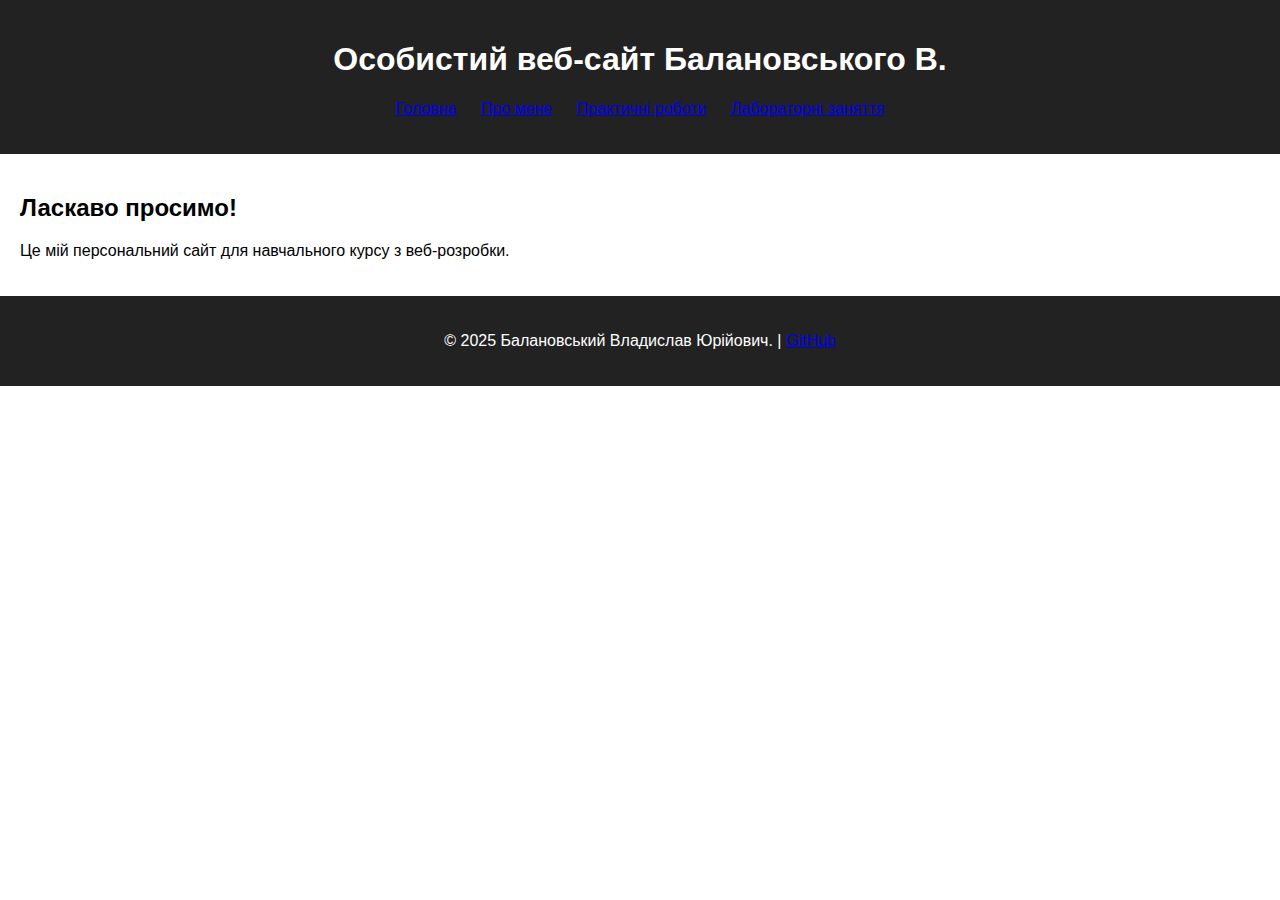
<file: index.html>
<!DOCTYPE html>
<html lang="uk">
<head>
  <meta charset="UTF-8">
  <title>Особистий веб-сайт Балановського В.</title>
  <link rel="stylesheet" href="css/style.css">
</head>
<body>
  <header>
    <h1>Особистий веб-сайт Балановського В.</h1>
    <nav>
      <ul>
        <li><a href="index.html">Головна</a></li>
        <li><a href="about.html">Про мене</a></li>
        <li><a href="practicals.html">Практичні роботи</a></li>
        <li><a href="labs.html">Лабораторні заняття</a></li>
      </ul>
    </nav>
  </header>

  <main>
    <section>
      <h2>Ласкаво просимо!</h2>
      <p>Це мій персональний сайт для навчального курсу з веб-розробки.</p>
    </section>
  </main>

  <footer>
    <p>© 2025 Балановський Владислав Юрійович. | <a href="https://github.com/FuiiikaLol">GitHub</a></p>
  </footer>
</body>
</html>
</file>
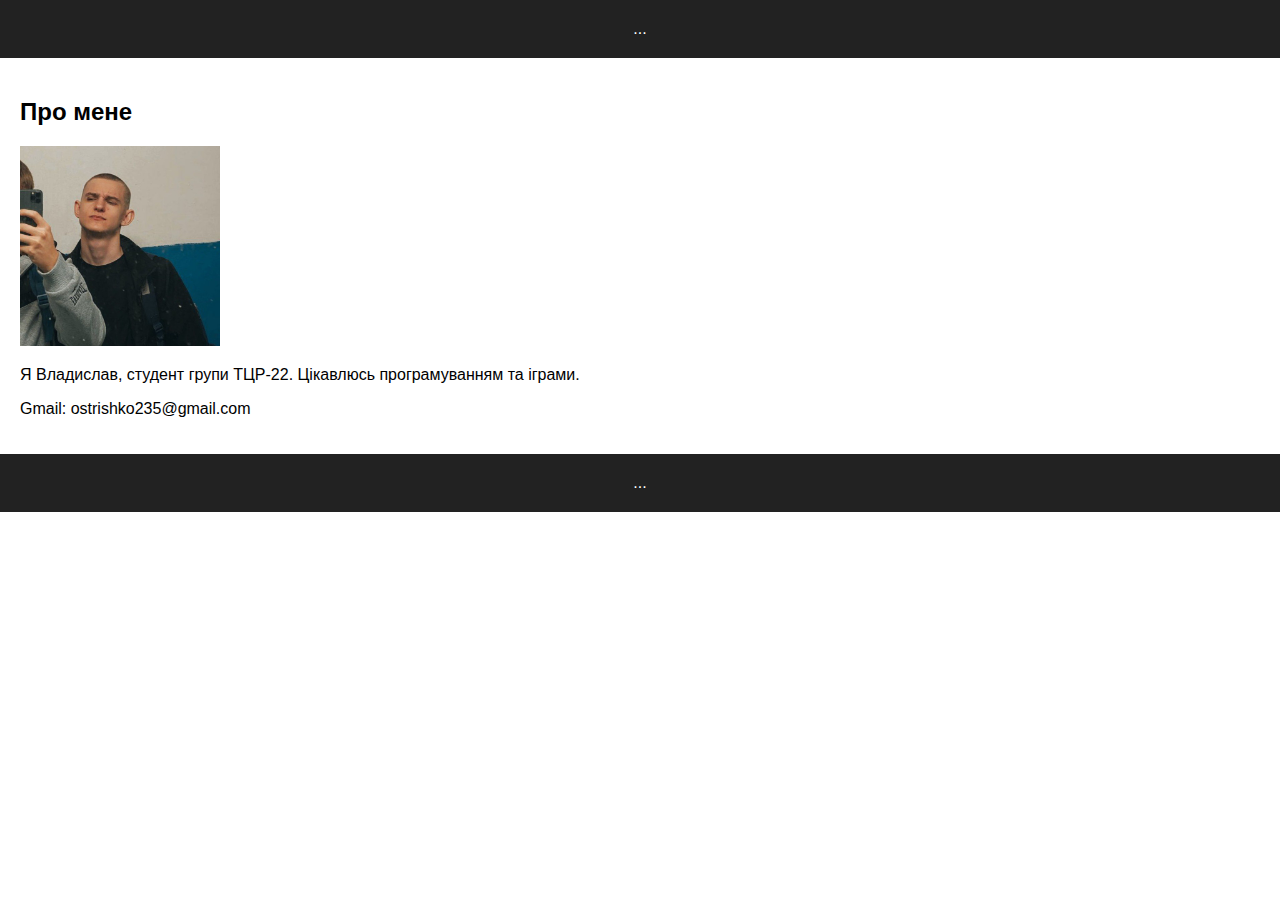
<file: about.html>
<!DOCTYPE html>
<html lang="uk">
<head>
  <meta charset="UTF-8">
  <title>Про мене</title>
  <link rel="stylesheet" href="css/style.css">
</head>
<body>
  <header>...</header>

  <main>
    <section>
      <h2>Про мене</h2>
      <img src="images/photo.jpg" alt="Фото Владислава" width="200">
      <p>Я Владислав, студент групи ТЦР-22. Цікавлюсь програмуванням та іграми.</p>
      <p>Gmail: ostrishko235@gmail.com</p>
    </section>
  </main>

  <footer>...</footer>
</body>
</html>
</file>
<file: css/style.css>
body {
  font-family: Arial, sans-serif;
  margin: 0;
  padding: 0;
}

header, footer {
  background-color: #222;
  color: white;
  padding: 20px;
  text-align: center;
}

nav ul {
  list-style: none;
  padding: 0;
}

nav ul li {
  display: inline;
  margin: 0 10px;
}

main {
  padding: 20px;
}

table {
  width: 100%;
  border-collapse: collapse;
  margin-top: 20px;
}

table th, table td {
  padding: 10px;
  border: 1px solid #ccc;
  text-align: center;
}
</file>
